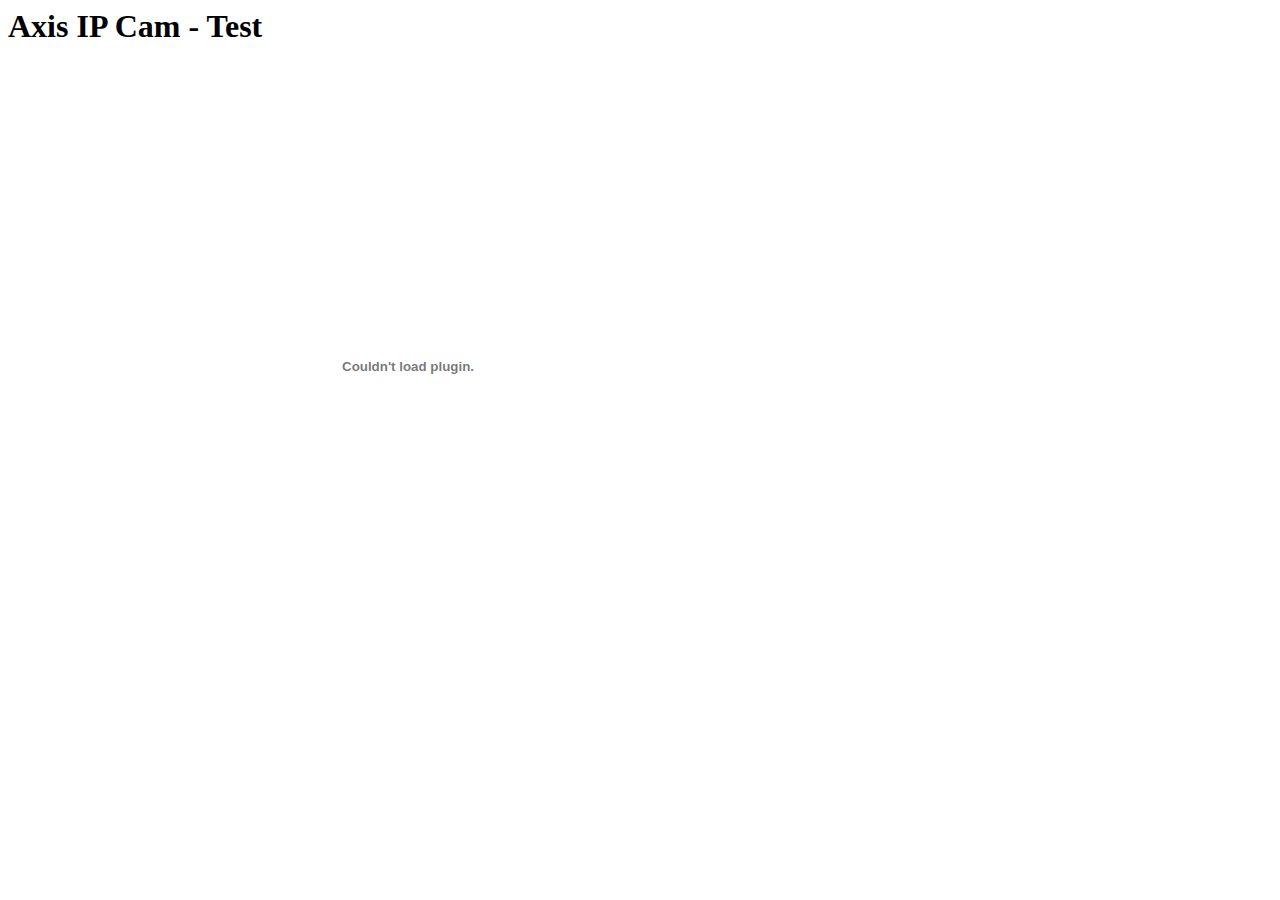
<file: novartis.lightsquare-1.us/ssl/videotest.html>
<html>
<head><title>VLC mozilla plugin - Test</title></head>
<body>
<h1>Axis IP Cam - Test</h1>
<embed type="application/x-vlc-plugin"
      name="video2"
      autoplay="yes" loop="no" width="800" height="600"
      target="rtsp://172.28.253.142/axis-media/media.amp" />
</body>
</html>
</file>
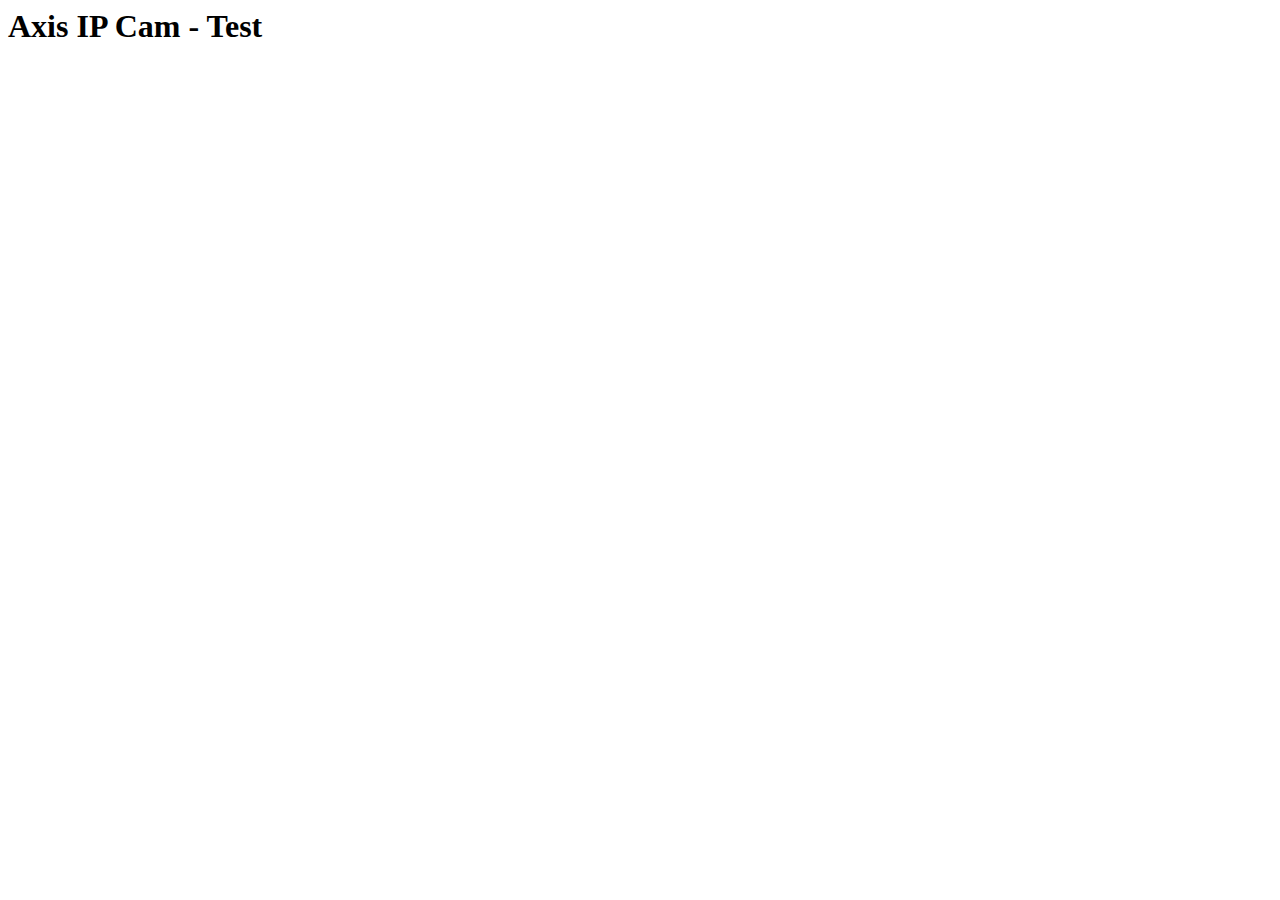
<file: novartis.lightsquare-1.us/ssl/videotest2.html>
<html>
<head><title>Quicktime plugin - Test</title></head>
<body>
<h1>Axis IP Cam - Test</h1>
<OBJECT classid='clsid:02BF25D5-8C17-4B23-BC80-D3488ABDDC6B' width="320" height="240" codebase='http://www.apple.com/qtactivex/qtplugin.cab'>
        <param name='src' value="rtsp://172.28.253.142/axis-media/media.amp">
        <param name='autoplay' value="true">
        <param name='controller' value="false">
        <param name='loop' value="false">
        <EMBED src="rtsp://172.28.253.142/axis-media/media.amp" width="320" height="240" autoplay="true"
        controller="true" loop="false" bgcolor="#000000" pluginspage='http://www.apple.com/quicktime/download/'>
        </EMBED>
</OBJECT> 
</body>
</html>
</file>
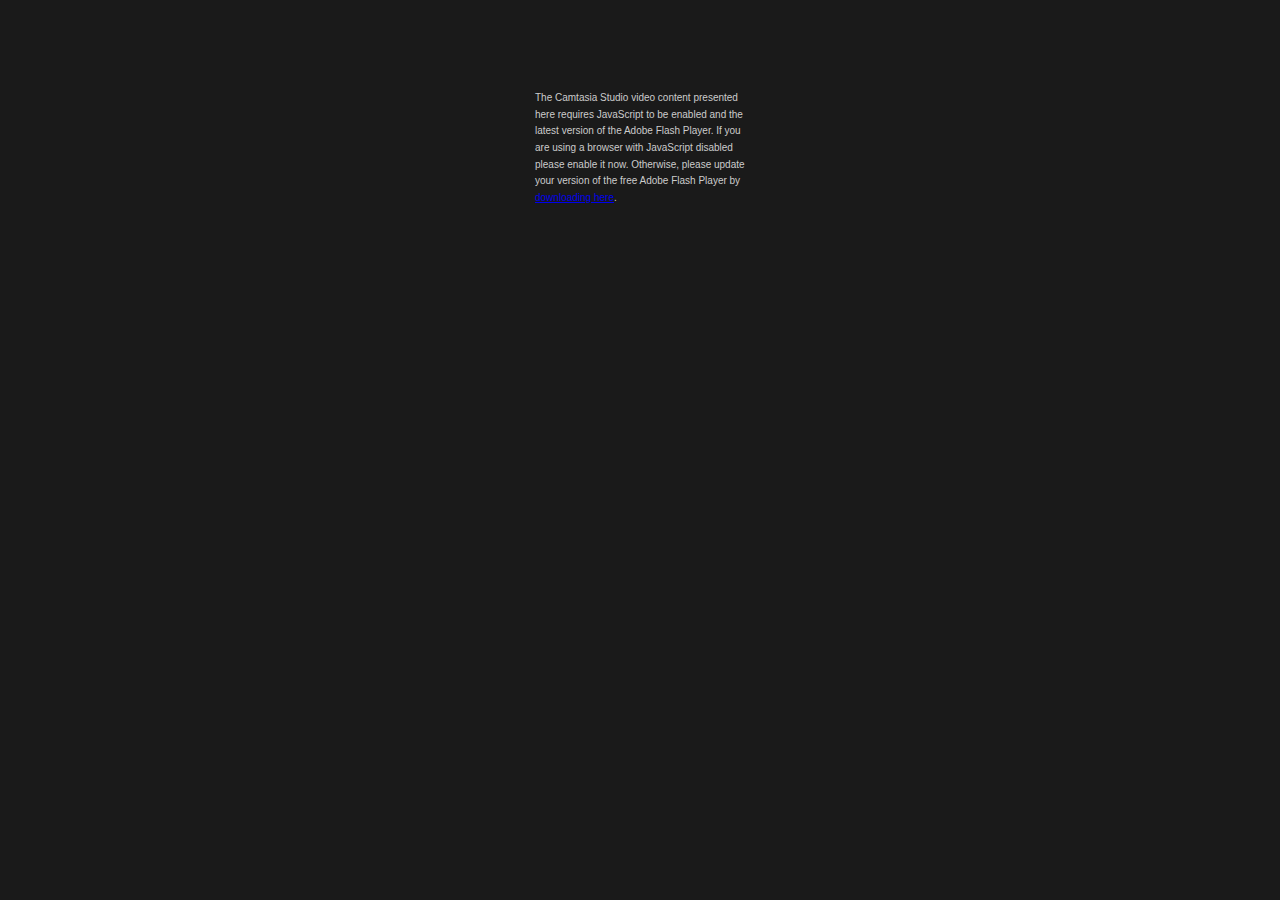
<file: novartis.lightsquare-1.us/ssl/demo.vpn/ProjectX-VPN.html>
<!DOCTYPE html PUBLIC "-//W3C//DTD XHTML 1.0 Strict//EN" "http://www.w3.org/TR/xhtml1/DTD/xhtml1-strict.dtd">
<!-- saved from url=(0014)about:internet -->
<html xmlns="http://www.w3.org/1999/xhtml" xml:lang="en" lang="en">
    <head>
        <!-- saved from url=(0025)http://www.techsmith.com/ -->
        <meta http-equiv="Content-Type" content="text/html; charset=UTF-8" />
        <meta name="DC.title" content="ProjectX-VPN" />

        <title>ProjectX Demo</title>
        <script type="text/javascript" src="swfobject.js"></script>
        <script type="text/javascript">
            swfobject.registerObject("csSWF", "9.0.115", "expressInstall.swf");
        </script>
        <style type="text/css">
            body 
            {
                background-color: #1a1a1a;
                font: .8em/1.3em verdana,arial,helvetica,sans-serif;
                text-align: center;
            }
            #media
            {
                margin-top: 40px;
            }
            #noUpdate
            {
                margin: 0 auto;
                font-family:Arial, Helvetica, sans-serif;
                font-size: x-small;
                color: #cccccc;
                text-align: left;
                width: 210px; 
                height: 200px;	
                padding: 40px;
            }
        </style>
    </head>
    <body>
        <div id="media">
            <object classid="clsid:D27CDB6E-AE6D-11cf-96B8-444553540000" width="1280" height="738" id="csSWF">
                <param name="movie" value="ProjectX-VPN_controller.swf" />
                <param name="quality" value="best" />
                <param name="bgcolor" value="#1a1a1a" />
                <param name="allowfullscreen" value="true" />
                <param name="scale" value="showall" />
                <param name="allowscriptaccess" value="always" />
                <param name="flashvars" value="autostart=false&thumb=FirstFrame.png&thumbscale=45&color=0x000000,0x000000" />
                <!--[if !IE]>-->
                <object type="application/x-shockwave-flash" data="ProjectX-VPN_controller.swf" width="1280" height="738">
                    <param name="quality" value="best" />
                    <param name="bgcolor" value="#1a1a1a" />
                    <param name="allowfullscreen" value="true" />
                    <param name="scale" value="showall" />
                    <param name="allowscriptaccess" value="always" />
                    <param name="flashvars" value="autostart=false&thumb=FirstFrame.png&thumbscale=45&color=0x000000,0x000000" />
                <!--<![endif]-->
                    <div id="noUpdate">
                        <p>The Camtasia Studio video content presented here requires JavaScript to be enabled and the latest version of the Adobe Flash Player. If you are using a browser with JavaScript disabled please enable it now. Otherwise, please update your version of the free Adobe Flash Player by <a href="http://www.adobe.com/go/getflashplayer">downloading here</a>. </p>
                    </div>
                <!--[if !IE]>-->
                </object>
                <!--<![endif]-->
            </object>
        </div>
        <!-- Users looking for simple object / embed tags can copy and paste the needed tags below.
        <div id="media">
            <object id="csSWF" classid="clsid:d27cdb6e-ae6d-11cf-96b8-444553540000" width="1280" height="738" codebase="http://download.macromedia.com/pub/shockwave/cabs/flash/swflash.cab#version=9,0,115,0">
                <param name="src" value="ProjectX-VPN_controller.swf"/>
                <param name="bgcolor" value="#1a1a1a"/>
                <param name="quality" value="best"/>
                <param name="allowScriptAccess" value="always"/>
                <param name="allowFullScreen" value="true"/>
                <param name="scale" value="showall"/>
                <param name="flashVars" value="autostart=false#&thumb=FirstFrame.png&thumbscale=45&color=0x000000,0x000000"/>
                <embed name="csSWF" src="ProjectX-VPN_controller.swf" width="1280" height="738" bgcolor="#1a1a1a" quality="best" allowScriptAccess="always" allowFullScreen="true" scale="showall" flashVars="autostart=false&thumb=FirstFrame.png&thumbscale=45&color=0x000000,0x000000" pluginspage="http://www.macromedia.com/shockwave/download/index.cgi?P1_Prod_Version=ShockwaveFlash"></embed>
            </object>
        </div>
        -->
    </body>
</html>
</file>
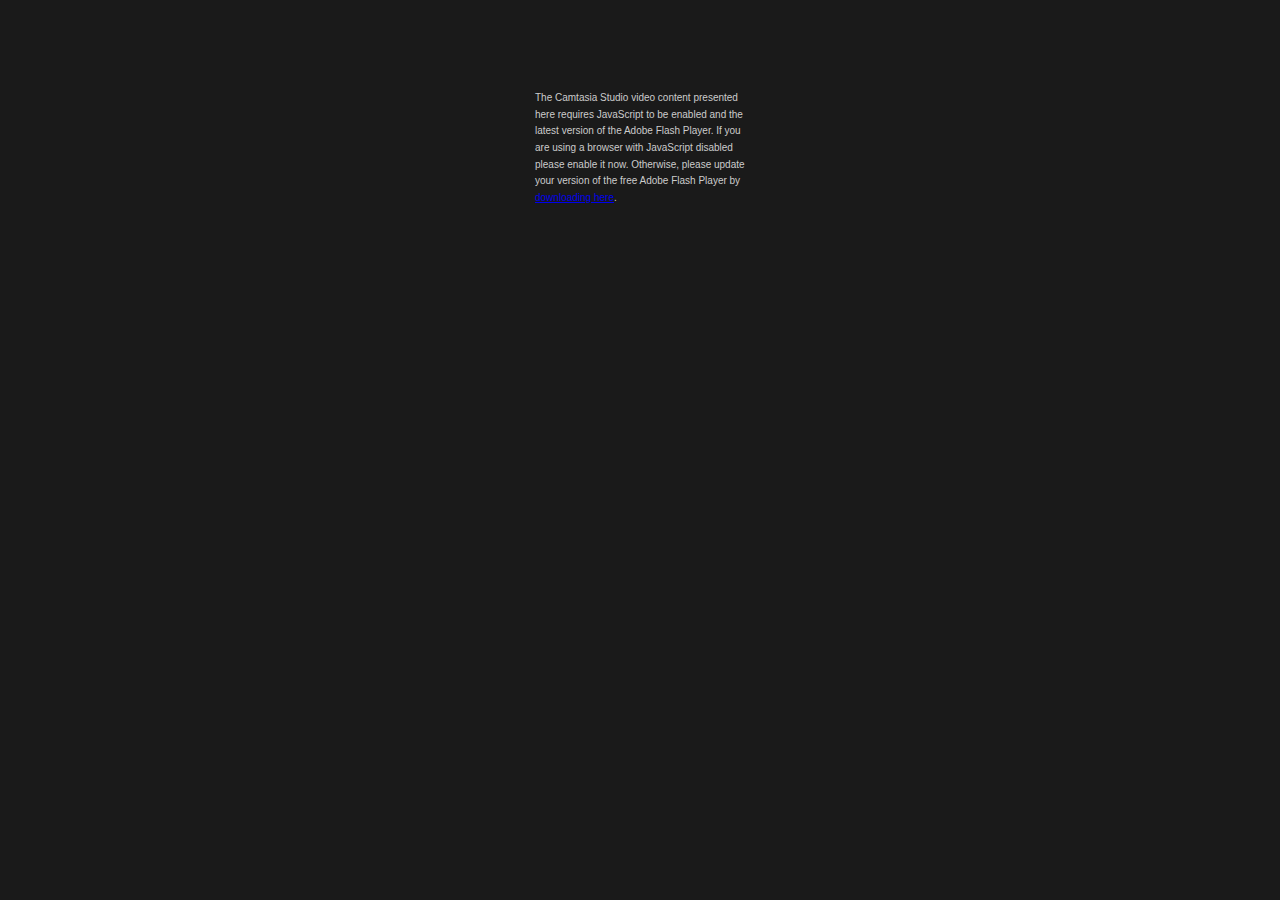
<file: novartis.lightsquare-1.us/ssl/demo/ProjectX.html>
<!DOCTYPE html PUBLIC "-//W3C//DTD XHTML 1.0 Strict//EN" "http://www.w3.org/TR/xhtml1/DTD/xhtml1-strict.dtd">
<!-- saved from url=(0014)about:internet -->
<html xmlns="http://www.w3.org/1999/xhtml" xml:lang="en" lang="en">
    <head>
        <!-- saved from url=(0025)http://www.techsmith.com/ -->
        <meta http-equiv="Content-Type" content="text/html; charset=UTF-8" />
        <meta name="DC.title" content="ProjectX" />

        <title>Created by Camtasia Studio 7</title>
        <script type="text/javascript" src="swfobject.js"></script>
        <script type="text/javascript">
            swfobject.registerObject("csSWF", "9.0.115", "expressInstall.swf");
        </script>
        <style type="text/css">
            body 
            {
                background-color: #1a1a1a;
                font: .8em/1.3em verdana,arial,helvetica,sans-serif;
                text-align: center;
            }
            #media
            {
                margin-top: 40px;
            }
            #noUpdate
            {
                margin: 0 auto;
                font-family:Arial, Helvetica, sans-serif;
                font-size: x-small;
                color: #cccccc;
                text-align: left;
                width: 210px; 
                height: 200px;	
                padding: 40px;
            }
        </style>
    </head>
    <body>
        <div id="media">
            <object classid="clsid:D27CDB6E-AE6D-11cf-96B8-444553540000" width="1280" height="738" id="csSWF">
                <param name="movie" value="ProjectX_controller.swf" />
                <param name="quality" value="best" />
                <param name="bgcolor" value="#1a1a1a" />
                <param name="allowfullscreen" value="true" />
                <param name="scale" value="showall" />
                <param name="allowscriptaccess" value="always" />
                <param name="flashvars" value="autostart=false&thumb=FirstFrame.png&thumbscale=45&color=0x000000,0x000000" />
                <!--[if !IE]>-->
                <object type="application/x-shockwave-flash" data="ProjectX_controller.swf" width="1280" height="738">
                    <param name="quality" value="best" />
                    <param name="bgcolor" value="#1a1a1a" />
                    <param name="allowfullscreen" value="true" />
                    <param name="scale" value="showall" />
                    <param name="allowscriptaccess" value="always" />
                    <param name="flashvars" value="autostart=false&thumb=FirstFrame.png&thumbscale=45&color=0x000000,0x000000" />
                <!--<![endif]-->
                    <div id="noUpdate">
                        <p>The Camtasia Studio video content presented here requires JavaScript to be enabled and the latest version of the Adobe Flash Player. If you are using a browser with JavaScript disabled please enable it now. Otherwise, please update your version of the free Adobe Flash Player by <a href="http://www.adobe.com/go/getflashplayer">downloading here</a>. </p>
                    </div>
                <!--[if !IE]>-->
                </object>
                <!--<![endif]-->
            </object>
        </div>
        <!-- Users looking for simple object / embed tags can copy and paste the needed tags below.
        <div id="media">
            <object id="csSWF" classid="clsid:d27cdb6e-ae6d-11cf-96b8-444553540000" width="1280" height="738" codebase="http://download.macromedia.com/pub/shockwave/cabs/flash/swflash.cab#version=9,0,115,0">
                <param name="src" value="ProjectX_controller.swf"/>
                <param name="bgcolor" value="#1a1a1a"/>
                <param name="quality" value="best"/>
                <param name="allowScriptAccess" value="always"/>
                <param name="allowFullScreen" value="true"/>
                <param name="scale" value="showall"/>
                <param name="flashVars" value="autostart=false#&thumb=FirstFrame.png&thumbscale=45&color=0x000000,0x000000"/>
                <embed name="csSWF" src="ProjectX_controller.swf" width="1280" height="738" bgcolor="#1a1a1a" quality="best" allowScriptAccess="always" allowFullScreen="true" scale="showall" flashVars="autostart=false&thumb=FirstFrame.png&thumbscale=45&color=0x000000,0x000000" pluginspage="http://www.macromedia.com/shockwave/download/index.cgi?P1_Prod_Version=ShockwaveFlash"></embed>
            </object>
        </div>
        -->
    </body>
</html>
</file>
